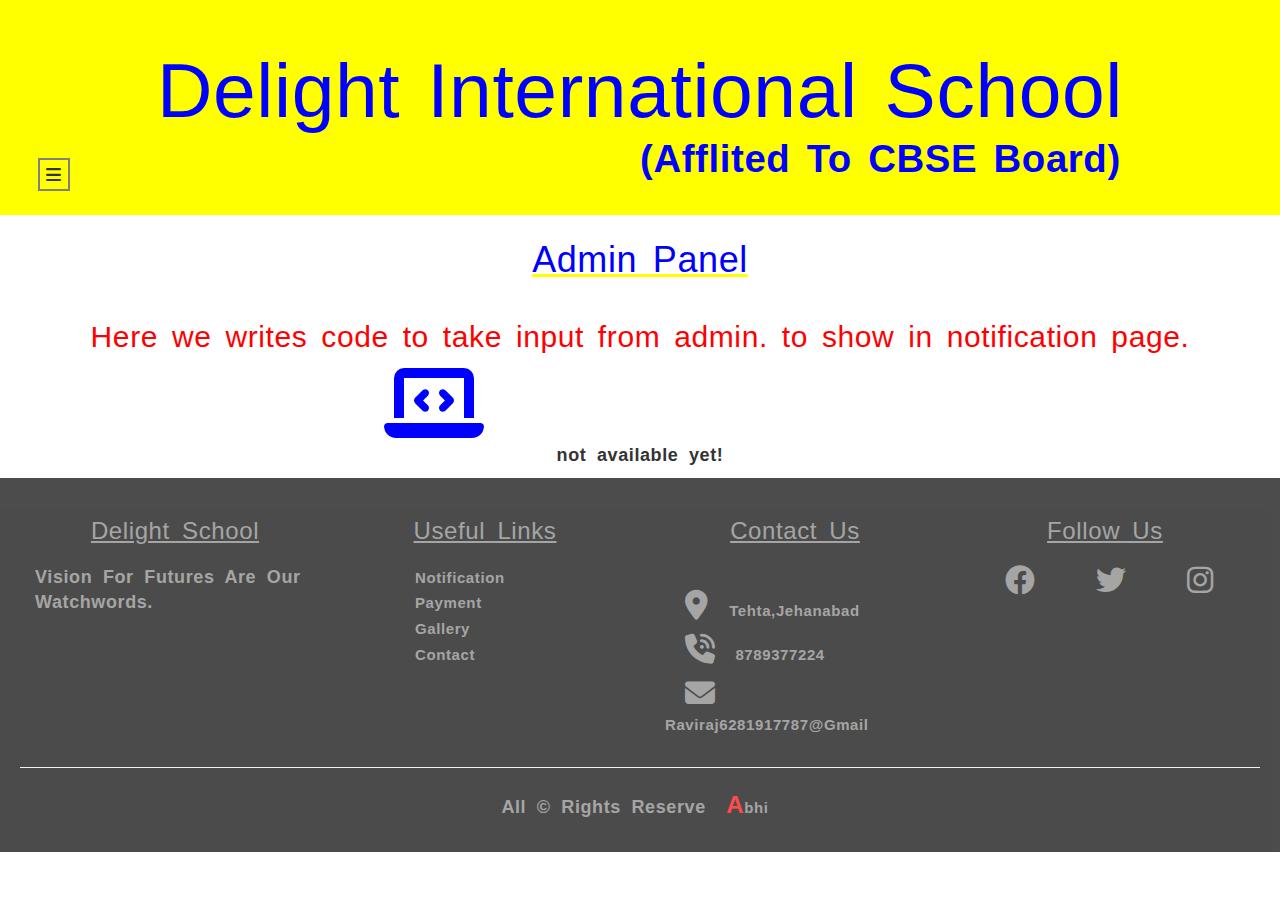
<file: admin.html>
<!DOCTYPE html>
<html lang="en">
  <head>
    <meta charset="UTF-8" />
    <meta name="viewport" content="width=device-width, initial-scale=1.0" />
    <meta http-equiv="X-UA-Compatible" content="ie=edge" />
    <link rel="stylesheet" href="css/bootstrap.css" />
    <link rel="stylesheet" href="css/bootstrap-theme.css" />
    <link rel="stylesheet" href="css/school.css" />
    <link rel="stylesheet" href="css/globalheader.css" />
    <link rel="stylesheet" href="css/globalfooter.css" />
    <link rel="stylesheet" href="fontawesome/css/all.css" />
  </head>
  <body>
    <script type="text/javascript" src="js/jquery-3.6.1.min.js"></script>
    <script type="text/javascript" src="js/bootstrap.js"></script>
  <div class="cont">
    <div class="header">
      <i class="fas fa-bars" data-toggle="collapse" data-target="#sd"></i>
      <article>
        <h1>delight international school</h1>
        <p>(Afflited to CBSE board)</p>
      </article>
    </div>
    <nav class="collapse sidebar" id="sd">
      <a href=" "><span class="close">x</span></a>
      <ul class="nav nav-pills nav-stacked">
        <li><a href="index.html">abouts</a></li>
        <li><a href="notification.html">notification</a></li>
        <li><a href="payment.html">payment</a></li>
        <li><a href="gallery.html">gallery</a></li>
        <li><a href="contact.html">contact</a></li>
        <li><a href="login.html">admin</a></li>
      </ul>
    </nav>
  </div>
  <div  class="container-fluid admin">
    <div class="row">
      <h1>Admin panel</h1>
      <h2>Here we writes code to take input from admin. to show in notification page.</h2>
      <i class="fa-solid fa-laptop-code"></i>
      <p>not available yet!</p>
    </div>
  </div>

  <!-- footer -->
  <div class="conatiner-fluid footer">
    <div class="rows">
      <div class="col-sm-3">
        <h3>delight school</h3>
        <p>vision for futures are our watchwords.</p>
      </div>
      <div class="col-sm-3 link">
        <h3>useful links</h3>
        <a href="notification.html"> notification</a><br>
        <a href="payment.html">payment</a><br>
        <a href="gallery.html">gallery</a><br>
        <a href="contact.html">contact</a>
  
      </div>
      <div class="col-sm-3">
        <h3>contact us</h3>
        <br />
        <p>
          <span><i class="fa-sharp fa-solid fa-location-dot"></i></span>
            <a href="#">tehta,jehanabad</a>
        </p>
        <p>
          <span><i class="fa-solid fa-phone-volume"></i><a href="#">  8789377224</a></span>
        </p>
      
        <p>
          <span><i class="fa-sharp fa-solid fa-envelope"></i></span>
          <a href="#">raviraj6281917787@gmail</a>
        </p>
        <p></p>
      </div>
  
      <div class="col-sm-3">
        <h3>follow us</h3>
        <a href="https://m.facebook.com"
          ><i class="fa-brands fa-facebook"></i
        ></a>
        <a href="#"><i class="fa-brands fa-twitter"></i></a>
        <a href="#"><i class="fa-brands fa-instagram"></i></a>
      </div>
    </div>
    <div class="row">
      <div class="col-sm-12"><hr>
      <p>All &copy rights reserve  <a href="#"><span>A</span>bhi</a></p>
    </div>
    </div>
  </div>
</body>
</html>
</file>
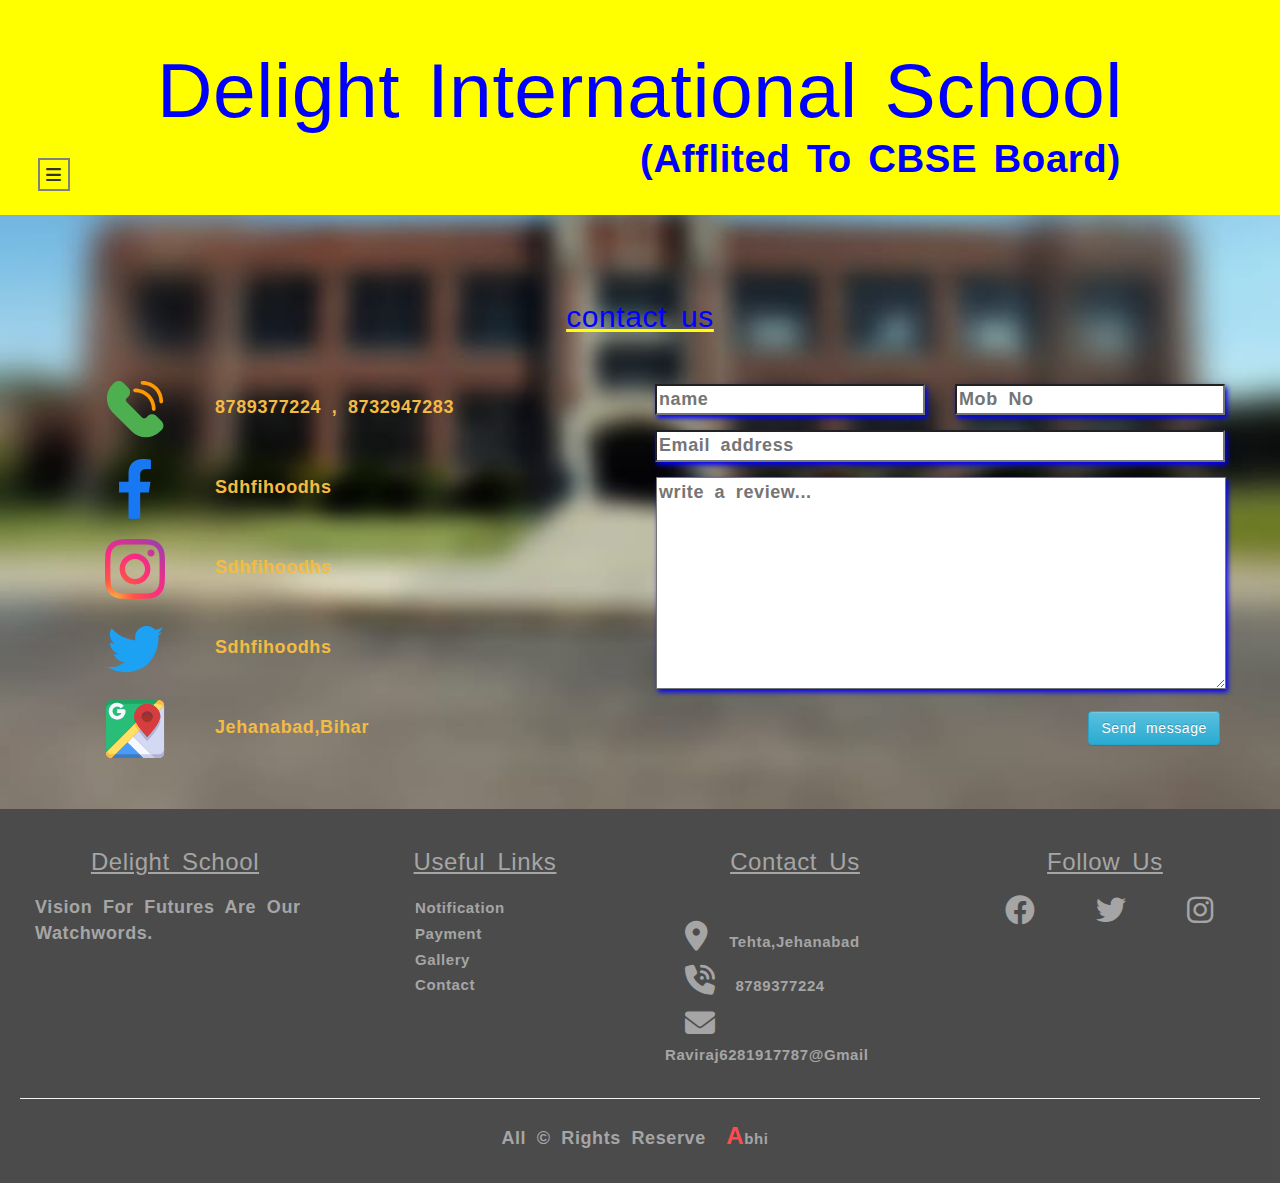
<file: contact.html>
<!DOCTYPE html>
<html lang="en">
  <head>
    <meta charset="UTF-8" />
    <meta name="viewport" content="width=device-width, initial-scale=1.0" />
    <meta http-equiv="X-UA-Compatible" content="ie=edge" />
    <link rel="stylesheet" href="css/bootstrap.css" />
    <link rel="stylesheet" href="css/bootstrap-theme.css" />
    <link rel="stylesheet" href="css/school.css" />
    <link rel="stylesheet" href="css/globalheader.css" />
    <link rel="stylesheet" href="css/globalfooter.css" />
    <link rel="stylesheet" href="fontawesome/css/all.css" />
  </head>
  <body>
    <script type="text/javascript" src="js/jquery-3.6.1.min.js"></script>
    <script type="text/javascript" src="js/bootstrap.js"></script>
  <div class="cont">
    <div class="header">
      <i class="fas fa-bars" data-toggle="collapse" data-target="#sd"></i>
      <article>
        <h1>delight international school</h1>
        <p>(Afflited to CBSE board)</p>
      </article>
    </div>
    <nav class="collapse sidebar" id="sd">
      <a href=" "><span class="close">x</span></a>
      <ul class="nav nav-pills nav-stacked">
        <li><a href="index.html">abouts</a></li>
        <li><a href="notification.html">notification</a></li>
        <li><a href="payment.html">payment</a></li>
        <li><a href="gallery.html">gallery</a></li>
        <li><a href="contact.html">contact</a></li>
        <li><a href="login.html">admin</a></li>
      </ul>
    </nav>
  </div>

  <div class="container-fluid contactbg">
    <img class="scpic" />
    <div class="container-fluid conct">
      <div class="row">
        <h2>contact us</h2>
        <br />
        <div class="col-sm-6">
          <a href=""
            ><img
              src="images/contact svg/3841794_call_contact_multimedia_phone_ringing_icon.svg"
              alt=""
            />8789377224 , 8732947283</a
          >
          <br />
          <a href=""
            ><img
              src="images/contact svg/5296500_fb_social media_facebook_facebook logo_social network_icon.svg"
              alt=""
            />sdhfihoodhs</a
          ><br />
          <a href=""
            ><img
              src="images/contact svg/1298747_instagram_brand_logo_social media_icon.svg"
              alt=""
            />sdhfihoodhs</a
          ><br />
          <a href=""
            ><img
              src="images/contact svg/4362955_twitter_logo_social media_icon.svg"
              alt=""
            />sdhfihoodhs</a
          ><br />
          <a
            href="https://maps.windows.com/?form=WNAMSH&entity=local_vdpid%3A7420818575662776322&collection=point.25.224297_84.990204_Jehanabad%2C%20Jehanabad%20District%2C%20Bihar"
            ><img
              src="images/contact svg/5462573_direction_google_gps_location_map_icon.svg"
              alt=""
            />jehanabad,bihar</a
          ><br />
        </div>
        <div class="col-sm-6">
          <div class="row">
            <div class="col-sm-6"><input type="text" placeholder="name" id="name"></div>
            <div class="col-sm-6"><input type="text" placeholder="Mob No" id="mob"></div>
          </div>
          <div class="row"><input type="email" placeholder="Email address" id="email">
        <textarea name="message" placeholder="write a review..." id="" cols="52" rows="8"></textarea>
        <button class="btn btn-info">Send message</button>
        </div>
        </div>
      </div>
    </div>
  </div>

  <!-- footer -->
  <div class="conatiner-fluid footer">
    <div class="rows">
      <div class="col-sm-3">
        <h3>delight school</h3>
        <p>vision for futures are our watchwords.</p>
      </div>
      <div class="col-sm-3 link">
        <h3>useful links</h3>
        <a href="notification.html"> notification</a><br>
        <a href="payment.html">payment</a><br>
        <a href="gallery.html">gallery</a><br>
        <a href="contact.html">contact</a>
  
      </div>
      <div class="col-sm-3">
        <h3>contact us</h3>
        <br />
        <p>
          <span><i class="fa-sharp fa-solid fa-location-dot"></i></span>
            <a href="#">tehta,jehanabad</a>
        </p>
        <p>
          <span><i class="fa-solid fa-phone-volume"></i><a href="#">  8789377224</a></span>
        </p>
      
        <p>
          <span><i class="fa-sharp fa-solid fa-envelope"></i></span>
          <a href="#">raviraj6281917787@gmail</a>
        </p>
        <p></p>
      </div>
  
      <div class="col-sm-3">
        <h3>follow us</h3>
        <a href="https://m.facebook.com"
          ><i class="fa-brands fa-facebook"></i
        ></a>
        <a href="#"><i class="fa-brands fa-twitter"></i></a>
        <a href="#"><i class="fa-brands fa-instagram"></i></a>
      </div>
    </div>
    <div class="row">
      <div class="col-sm-12"><hr>
      <p>All &copy rights reserve  <a href="#"><span>A</span>bhi</a></p>
    </div>
    </div>
  </div>
</body>
</html>
</file>
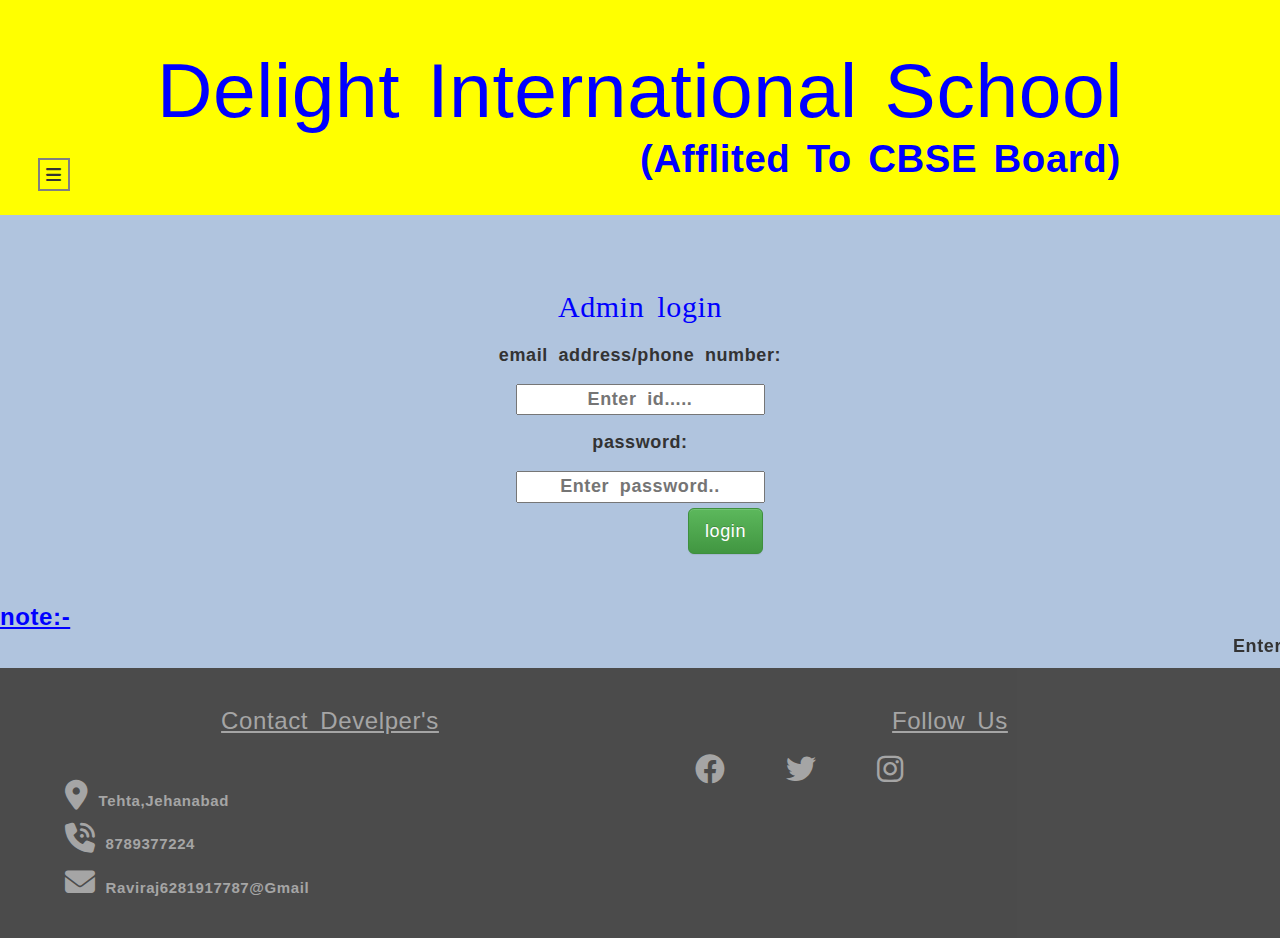
<file: login.html>
<!DOCTYPE html>
<html lang="en">
  <head>
    <meta charset="UTF-8" />
    <meta name="viewport" content="width=device-width, initial-scale=1.0" />
    <meta http-equiv="X-UA-Compatible" content="ie=edge" />
    <link rel="stylesheet" href="css/bootstrap.css" />
    <link rel="stylesheet" href="css/bootstrap-theme.css" />
    <link rel="stylesheet" href="css/school.css" />
    <link rel="stylesheet" href="css/globalheader.css" />
    <link rel="stylesheet" href="css/login.css">
    <link rel="stylesheet" href="css/globalfooter.css" />
    <link rel="stylesheet" href="fontawesome/css/all.css" />
  </head>
  <body>
    <script type="text/javascript" src="js/jquery-3.6.1.min.js"></script>
    <script type="text/javascript" src="js/bootstrap.js"></script>
  <div class="cont">
    <div class="header">
      <i class="fas fa-bars" data-toggle="collapse" data-target="#sd"></i>
      <article>
        <h1>delight international school</h1>
        <p>(Afflited to CBSE board)</p>
      </article>
    </div>
    <nav class="collapse sidebar" id="sd">
      <a href=" "><span class="close">x</span></a>
      <ul class="nav nav-pills nav-stacked">
        <li><a href="index.html">abouts</a></li>
        <li><a href="notification.html">notification</a></li>
        <li><a href="payment.html">payment</a></li>
        <li><a href="gallery.html">gallery</a></li>
        <li><a href="contact.html">contact</a></li>
        <li><a href="login.html">admin</a></li>
      </ul>
    </nav>
  </div>

  <div class="contaianer-fluid logp">
    <div class="row"> 
        <h1>Admin login</h1>
    </div>
    <div class="row">
        <label for="id">email address/phone number:</label><br>
        <input type="character" placeholder="Enter id.....">
    </div>
    <div class="row">
        <label for="password">password:</label><br>
        <input type="password" placeholder="Enter password..">
        <br>
        <a href="admin.html"><button class="btn btn-success btn-lg">login</button></a>
    </div>
  </div>
  <div class="note">
  <span>note:-</span><marquee direction="left to right">Enter any id or password.</marquee>
</div>
  <!-- footer -->
  <div class="conatiner-fluid footer">
    <div class="rows">
      <div class="col-sm-6 ">
        <h3>contact develper's</h3>
        <br />
        <p>
          <i class="fa-sharp fa-solid fa-location-dot"
            ><a href="#">tehta,jehanabad</a></i
          >
        </p>
        <p></p>
        <p>
          <i class="fa-solid fa-phone-volume"></i><a href="#">8789377224</a>
        </p>
        <p></p>
        <p>
          <i class="fa-sharp fa-solid fa-envelope"></i
          ><a href="#">raviraj6281917787@gmail</a>
        </p>
        <p></p>
      </div>

      <div class="col-sm-6">
        <h3>follow us</h3>
        <a href="https://m.facebook.com"
          ><i class="fa-brands fa-facebook"></i
        ></a>
        <a href=""><i class="fa-brands fa-twitter"></i></a>
        <a href=""><i class="fa-brands fa-instagram"></i></a>
      </div>
    </div>
  </div>
</body>
</html>
</file>
<file: css/school.css>
*{
    font-family: Arial, Helvetica, sans-serif;
    font-size: 18px;
    font-weight:600;
    word-spacing : 5px;
    letter-spacing: 0.6px;
}
.banimg{
    margin-top: 220px;
    width: 70%;
    margin-left: 15%;
}
@media screen  and (max-width:700px){
    .banimg{
        margin-top: 90px;
    }
    
}
.spc h1{
    color: blue;
    text-decoration: 4px underline yellow;
    text-transform: capitalize;
    text-align: center;
    font-weight: 600;
}
.spc li{
    list-style: none;
    font-size: 20px;
    text-align: justify;
    margin-left: 0px;
}
.spc li img{
    margin: 10px 0px;
    height: auto;
    width: 50px;
}
.dir h2{
    text-align: center;
    color: blue;
    text-decoration: 4px yellow underline;
    font-weight: 600;
}
.dir img{
   height: 225px;
   min-width: 300px;
   border:4px solid grey;
}
.dir p{
    text-align: justify;
}
.tcr a{
    text-align: center;
}
.tcr a :hover{
    color: red;
    width: 260px;
}
.thumbnail{
    display: block;
    width: 270px;
    margin: 10px 20px;
    padding: 10px;
    text-align: center;
    /* margin: 5px 10px; */
    border: 3px solid grey;

}
.tcr h2{
    margin-top: 50px 0px ;
    text-align: center;
    color: blue;
    text-decoration: 4px yellow underline;
    font-weight: 600;
    text-transform: capitalize;
}
.tcr img{
    height: auto;
    width: 250px;
}
.tcr p{
    text-align: center;
    font-size: 20px;
    color: grey;
}
/* *************************payment css **********************/
.scpic{
    margin-top: 220px;
    width: 70%;
    margin-left: 15%;
}
@media screen  and (max-width:700px){
    .scpic{
        margin-top: 70px;
    }
    
}
.pay {
    text-align: center;
}
.picon {
    height: 100px;
    width: 250px;
    border: 2px solid grey ;
    margin: 10px 10px;
    padding: 10px 10px;
    text-align:center;
    align-items: center;
    
}
@media screen and (max-width:750px){
    .picon{
        margin: 20px 20%;
    }
}
#gpay img ,#phonepe img,#paytm img{
    height: 200px;
    width: 250px;
    margin: 10px 16%;
    padding: 10px 10px;
    text-align:center;
}
.pay span{
    font-size: 14px;
}
.pay span p{
    font-size: 14px;
    color: blue;
}
.note span{
    color: blue;
    font-size: 24px;
    text-decoration: underline;
}
.inst h1{
    text-align: center;
    color: blue;
    text-decoration: 2px underline blue;
    margin-bottom: 20px;
}
.inst ul img{
    height: 40px;
    width: 40px;
    margin-left: 0px;
}
/* ******************payment css end********************************** */
/* ***************************contact css *******************/
.contactbg{
    background-image: url(/images/blurscl.jpeg);
    background-size:100% 100%;
    background-repeat: no-repeat;
    background-attachment: scroll;
}
.conct{
    margin-top: 20px;
    padding: 40px;

}
@media screen  and (max-width:700px){
    .conct{
        margin-top: 50px;
    }
}
@media screen and (max-width:550px) {
    .contactbg{
        background-image: none;
        background-color:  #FFF5EE;
    }
    
}
.conct h2{
    color: blue;
    text-align: center;
    text-decoration: 3px underline yellow;
}
.conct img{
    height: auto;
    width: 60px;
    margin: 10px 50px;
}
.conct a{
    text-transform: capitalize;
    text-decoration: none;
    color: #F4BB44;
}
@media screen and (max-width:550px){
    .conct img{
        width: 30px;
        margin: 10px 10px;
    }
    .conct a{
        color: black;
    }
}
.conct a:hover{
    color: blue;
    font-size: 18px;
}
.conct #name,#mob{
    width: 100%;
    margin-left: 0px;
    margin-top: 15px;
    box-shadow: 2px 3px 5px blue;
}
.conct #email{
    width: 95%;
    margin-left: 15px ;
    margin-top: 15px;
    box-shadow: 2px 3px 5px blue;
}
.conct input:focus{
    color:blue;
    background-color:lightcyan;
    border: red;
}
.conct textarea{
    margin-left: 16px;
    margin-top: 15px;
    width: 95%;
    box-shadow: 2px 3px 5px blue;
    /* background-color: lightsteelblue;*/
} 
.conct textarea:focus{
    background-color: lightcyan;
}
.conct button{
    float: right;
    margin-top: 15px;
    margin-right: 20px;
}
/* ********************contact css end*********************** */
/* ************************notification css************************************ */
.notiimg{
    margin-top: 220px;
    width: 50%;
    margin-left: 25%;
}
@media screen  and (max-width:700px){
    .notiimg{
        margin-top: 120px;
    }
    
}
.notification button{
   margin:1% 45%;
}
/* ********************notification css end************************* */
/* ********************gallery css************************* */
.gallery h1 {margin-top: 220px;
    text-align: center;
    padding: 20px 20px;
    text-transform: capitalize;
    color: blue;
    text-decoration: underline yellow;

}
@media screen  and (max-width:700px){
.gallery h1{
    margin-top: 140px;
}
}
.crtext h2{
    color: cadetblue;
    text-align: center;
}
/* *******************gallery end************************ */
/* *******************Admin css************************ */
.admin h1{
    margin-top:220px;
    padding: 20px 20px;
    text-transform: capitalize;
    color: blue;
    text-decoration: underline yellow;
    text-align: center;
}
@media screen and ( max-width:700px){
    .admin h1{
        margin-top: 140px;

    }
}
.admin h2{
    color: red;
    text-align: center;
}
.admin i{
    color:blue;
    font-size: 80px;
margin-left: 30%;
}
.admin p{
    text-align: center;
}
</file>
<file: css/globalheader.css>
.cont{
    position:absolute;
    width: 100%;
    margin: 0px;
    
}
.sidebar{
    position:absolute;
    z-index: 999 !important;
    width: 200px;
    height: 100vh;
    background-color: black;
    opacity: 0.6;
    transition: all .2s ease-in;
}

 .sidebar li{
    color: aquamarine;
    text-align: justify;
    margin: 40px 10px 20px 10px;
    border-bottom:2px solid blue;
    text-transform: uppercase;

}

.sidebar li a:hover{
    left: 5px;
    color:moccasin;
    font-size:15px;
    font-weight: 550;
    background-color:transparent;
}
.nav li a:active{
    color:red;
    background-color: red;;
}

.header i{
    position: absolute;
    z-index: 950;
    left: 3%;
    font-size: 17px;
    border:2px solid grey;
    float: left;
    margin-top:140px;
    padding: 6px 6px;
    
}
@media screen and (max-width: 520px) {
    .header i{
        font-size: 13px;
        margin-top: 65px;
    }
    
}
@media (min-width:521px) and (max-width:1015px) {
    .header i{
        margin-top: 90px;
    }
    
}
.header{
    position: absolute;
    background-color: yellow;
    width: 100%;
    height: auto;
    padding: 1em 1em;
}

.header h1{
    color: blue;
    font-size: 6vw;
    height:auto;
    text-align: center;
    white-space: nowrap;
    margin: 30px 40px 0px 40px;
    text-transform: capitalize;
}
.header p{
    color: blue;
    font-size:3vw;
    height:auto;
    margin-left:50%;
    white-space: nowrap;
    text-transform: capitalize;
}
@media screen and (max-width:440) {
    .header h1{
        font-size: 15vw;
    }    
    .header p{
        font-size: 7vw;
        margin-left: 70%;
        font-weight: 600;
        letter-spacing: normal;
    }
}

.close{
    font-size: 40px;
    font-weight:600px;
    color:red;
    padding: 0px 10px;
    width: 45px;
    height:45px;
    opacity:0.7;
}
</file>
<file: css/globalfooter.css>
.footer{
    position: relative;
    width: 100%;
    margin: 0px 0px;
    min-height: 270px;
    background-color: black;
    opacity: 0.7;
    color: grey;
    text-align:start;
    text-transform: capitalize;
    font-weight: 700;
    padding: 20px 20px;
}
.footer i{
    font-size: 30px;
    text-align: left;
    margin-left:30px;

}
.footer h3{
    text-align: center;
    margin-bottom: 20px;
    text-decoration: underline;
}
.footer a{
    font-size: 15px;
    text-align:justify;
    color: grey;
    margin: 2px 10px;
}
.footer a:hover{
    color: white;
}
.link a{
    text-align: right;
    margin-left: 25%;
}
.footer .col-sm-12 span{
    color: red;
    font-size: 24px;
}
.col-sm-12{
    text-align: center;
}
</file>
<file: css/login.css>
.logp{
    background-color:lightsteelblue;
    height: 600px;
    width: 100%;
    padding: 40px;
    text-align: center;
}
.logp label{
    text-align: center;
    margin:10px;
}
.logp input{
    text-align: center;
    margin: 5px;
}
.logp button{
    float: right;
    margin-right:40% ;
}
.logp h1{
    margin-top: 250px;
    color: blue;
    font-family: 'Times New Roman', Times, serif;
    font-size: 30px;
    text-align: center;
}
@media screen  and (max-width:700px){
    .logp h1{
        margin-top: 140px;
    }
    
}
.note{
    background-color: lightsteelblue;
}
</file>
